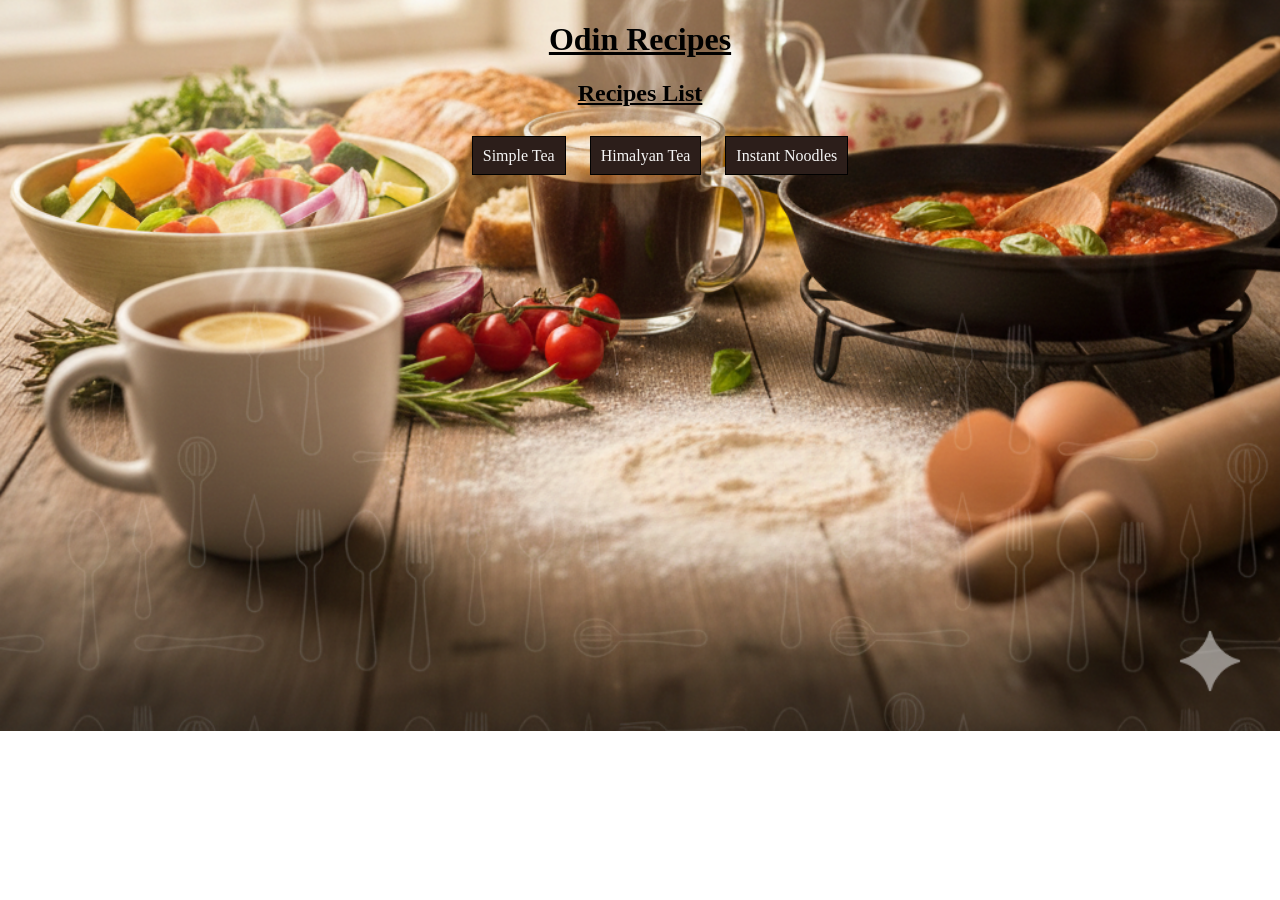
<file: index.html>
<!DOCTYPE html>
<html lang="en">
<head>
    <meta charset="UTF-8">
    <meta name="viewport" content="width=device-width, initial-scale=1.0">
    <title>Project</title>
    <link rel="stylesheet" href="styles.css">
</head>
<body>
    <h1>Odin Recipes</h1>
    <div class="parent">
    <h2>Recipes List</h2>
    <ul>
        <li><a href="recipes/tea.html">Simple Tea</a></li>
        <li><a href="recipes/himalyan-tea.html">Himalyan Tea</a></li>
        <li><a href="recipes/instant-noodles.html">Instant Noodles</a></li>
    </ul>
    </div>
    
</body>
</html>
</file>
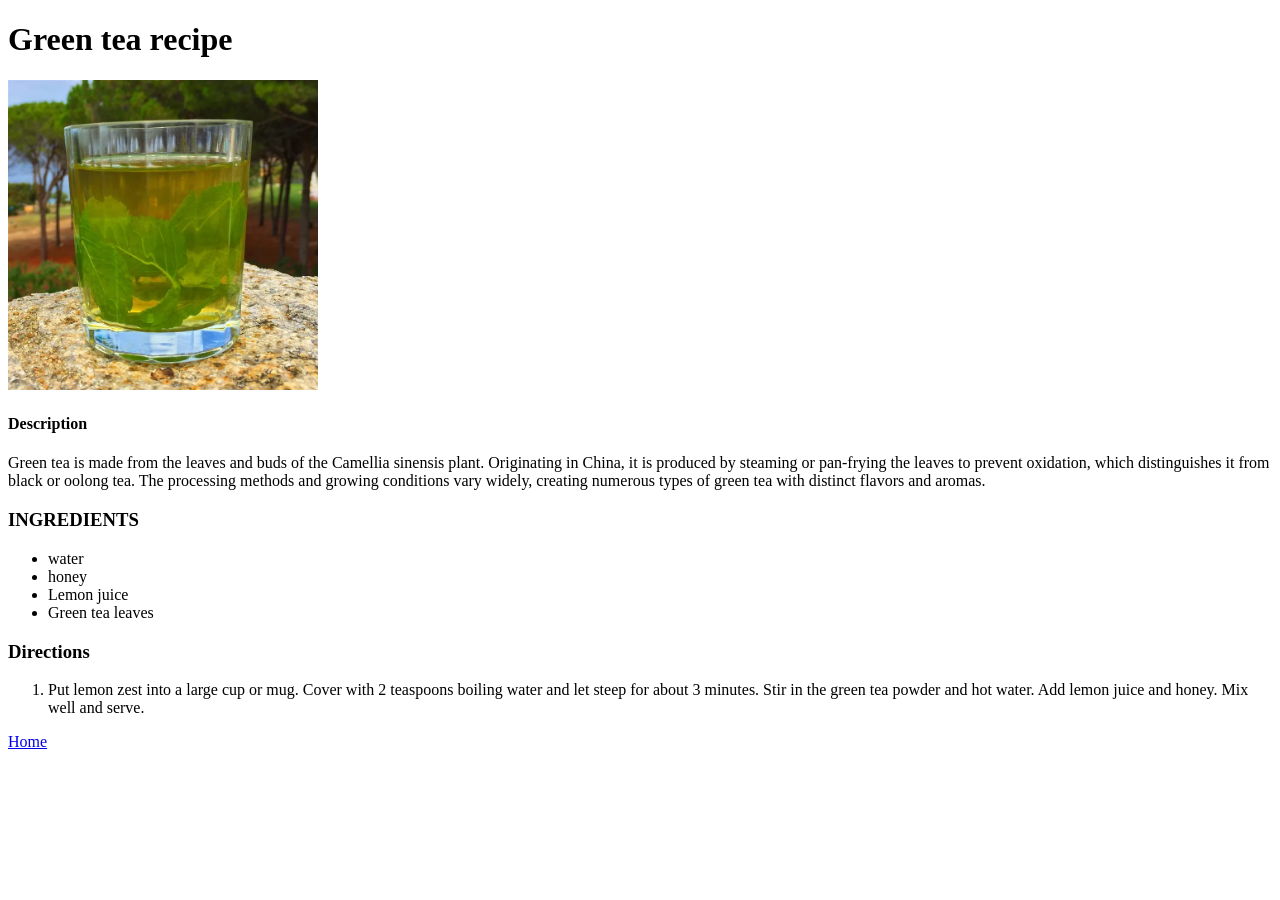
<file: recipes/green_tea.html>
<!DOCTYPE html>
<html lang="en">
<head>
    <meta charset="UTF-8">
    <meta name="viewport" content="width=device-width, initial-scale=1.0">
    <title>Green tea recipe</title>
</head>
<body>
    <h1>Green tea recipe</h1>
    <img src="../images/green_tea.webp" alt="Green_tea image" height="310" width="310">
    <h4>Description</h4>
    Green tea is made from the leaves and buds of the Camellia
     sinensis plant. Originating in China, it is produced by 
     steaming or pan-frying the leaves to prevent oxidation, 
     which distinguishes it from black or oolong tea. 
     The processing methods and growing conditions vary widely, 
     creating numerous types of green tea with distinct 
     flavors and aromas. 
    <h3>INGREDIENTS</h3>
    <UL>
        <li>
            water
        </li>
        <li>
           honey
        </li>
        <li>Lemon juice</li>
        <li>Green tea leaves</li>
        </UL>
    <h3>Directions</h3>
    <ol>
        <li>Put lemon zest into a large cup or mug. 
            Cover with 2 teaspoons boiling water and 
            let steep for about 3 minutes. 
            Stir in the green tea powder and hot water. 
            Add  lemon juice and honey. Mix well and serve.</li>
    </ol>
    <a href="../index.html">Home</a>
</body>
</html>
</file>
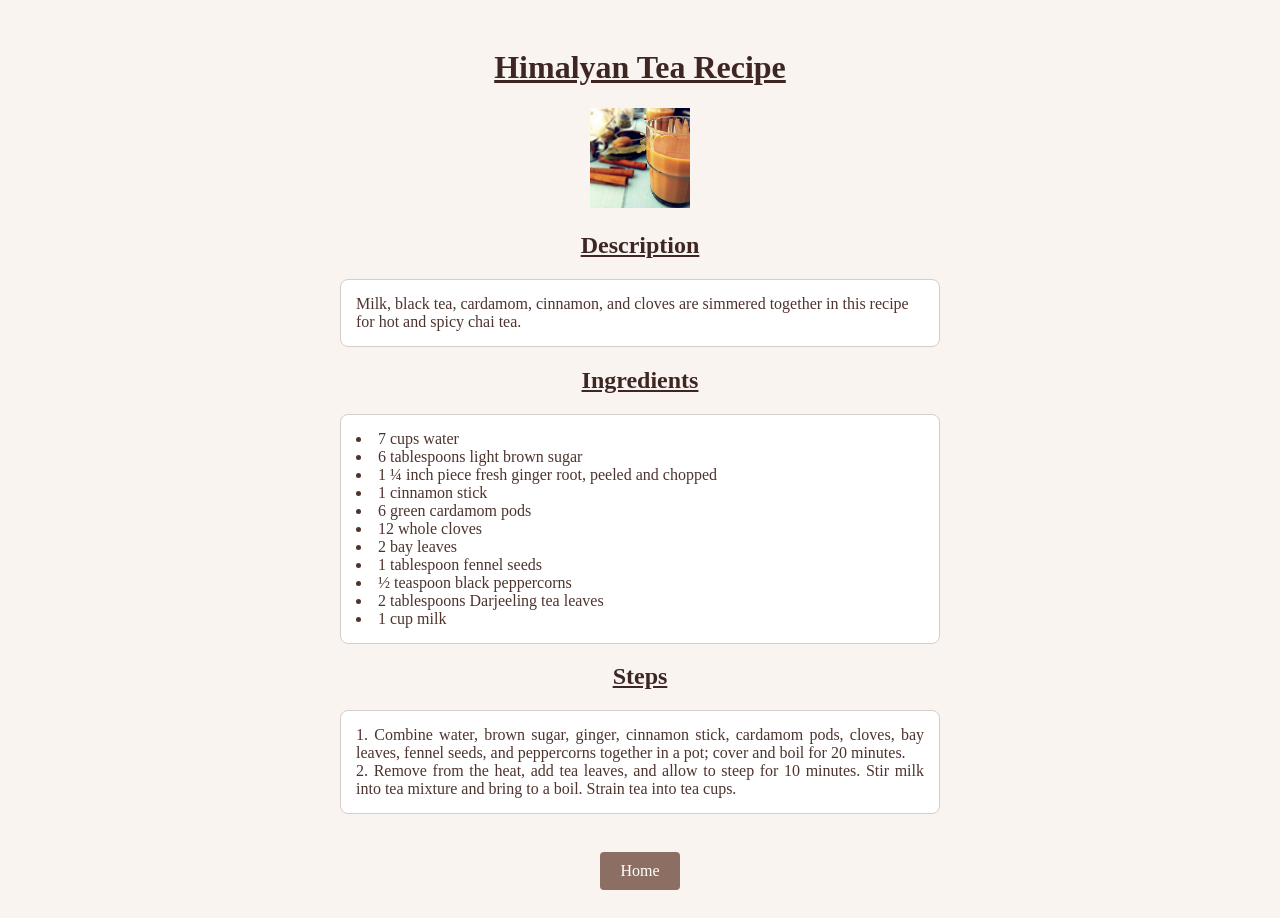
<file: recipes/himalyan-tea.html>
<!DOCTYPE html>
<html lang="en">
<head>
    <meta charset="UTF-8">
    <meta name="viewport" content="width=device-width, initial-scale=1.0">
    <title>Himalyan Tea</title>
    <link rel="stylesheet" href="styles.css">
</head>
<body>
    <h1>Himalyan Tea Recipe</h1>
    <img src="../images/htea.jpeg" alt="Himalayan tea in a cup" width="100px" height="100px">
    <h2>Description</h2>
    <p>Milk, black tea, cardamom, cinnamon, and cloves are simmered together in this recipe for hot and spicy chai tea.</p>
    <h2>Ingredients</h2>
    <ul>
        <li>7 cups water</li>
        <li>6 tablespoons light brown sugar</li>
        <li>1 ¼ inch piece fresh ginger root, peeled and chopped</li>
        <li>1 cinnamon stick</li>
        <li>6 green cardamom pods</li>
        <li>12 whole cloves</li>
        <li>2 bay leaves</li>
        <li>1 tablespoon fennel seeds</li>
        <li>½ teaspoon black peppercorns</li>
        <li>2 tablespoons Darjeeling tea leaves</li>
        <li>1 cup milk</li>
    </ul>
    <h2>Steps</h2>
    <ol>
        <li>Combine water, brown sugar, ginger, cinnamon stick, cardamom pods, cloves, bay leaves, fennel seeds, and peppercorns together in a pot; cover and boil for 20 minutes.</li>
        <li>Remove from the heat, add tea leaves, and allow to steep for 10 minutes. Stir milk into tea mixture and bring to a boil. Strain tea into tea cups.

 </li>
       
    </ol>
    <br>
    <a href="../index.html">Home</a>
    
</body>
</html>
</file>
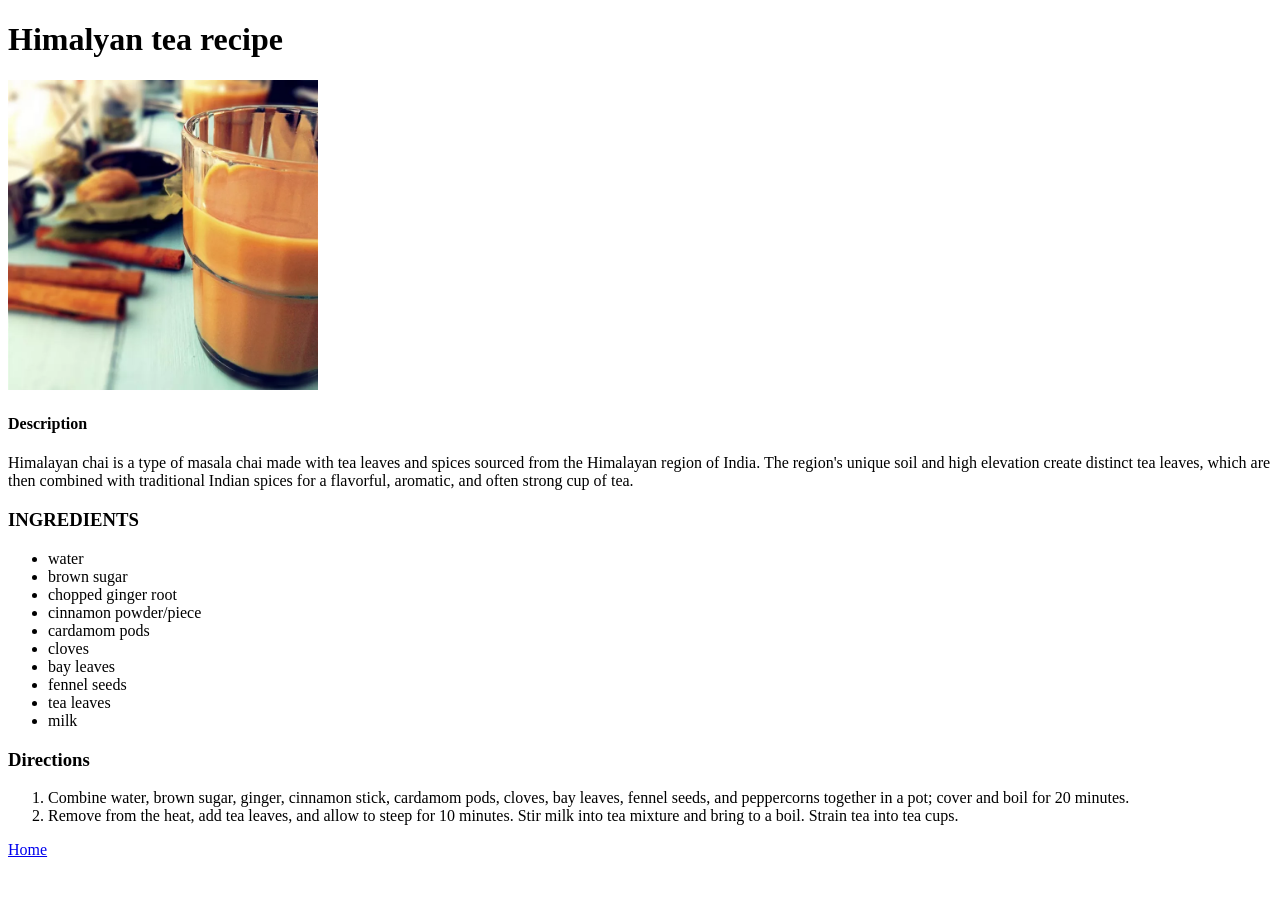
<file: recipes/Himalyan_tea_recipe.html>
<!DOCTYPE html>
<html lang="en">
<head>
    <meta charset="UTF-8">
    <meta name="viewport" content="width=device-width, initial-scale=1.0">
    <title>tea recipe</title>
</head>
<body>
    <h1>Himalyan tea recipe</h1>
    <img src="../images/himalayan-tea.webp" alt="himalayn_tea image" height="310" width="310">
    <h4>Description</h4>
    Himalayan chai is a type of masala chai made with tea leaves 
    and spices sourced from the Himalayan region of India. 
    The region's unique soil and high elevation create distinct 
    tea leaves, which are then combined with traditional Indian 
    spices for a flavorful, aromatic, and often strong cup of tea. 

    <h3>INGREDIENTS</h3>
    <UL>
        <li>
            water
        </li>
        <li>
            brown sugar
        </li>
        <li>chopped ginger root </li>
        <li>cinnamon powder/piece</li>
        <li>cardamom pods</li>
        <li>cloves</li>
        <li>bay leaves</li>
        <li>fennel seeds</li>
        <li>tea leaves</li>
        <li>milk </li>
    </UL>
    <h3>Directions</h3>
    <ol>
        <li>Combine water, brown sugar, ginger, 
            cinnamon stick, cardamom pods, cloves,
            bay leaves, fennel seeds, and peppercorns 
            together in a pot; cover and boil for 20 minutes.</li>
        <li>Remove from the heat, add tea leaves, and allow to 
            steep for 10 minutes. Stir milk into tea mixture 
            and bring to a boil. Strain tea into tea cups.</li>
    </ol>
    <a href="../index.html">Home</a>
</body>
</html>
</file>
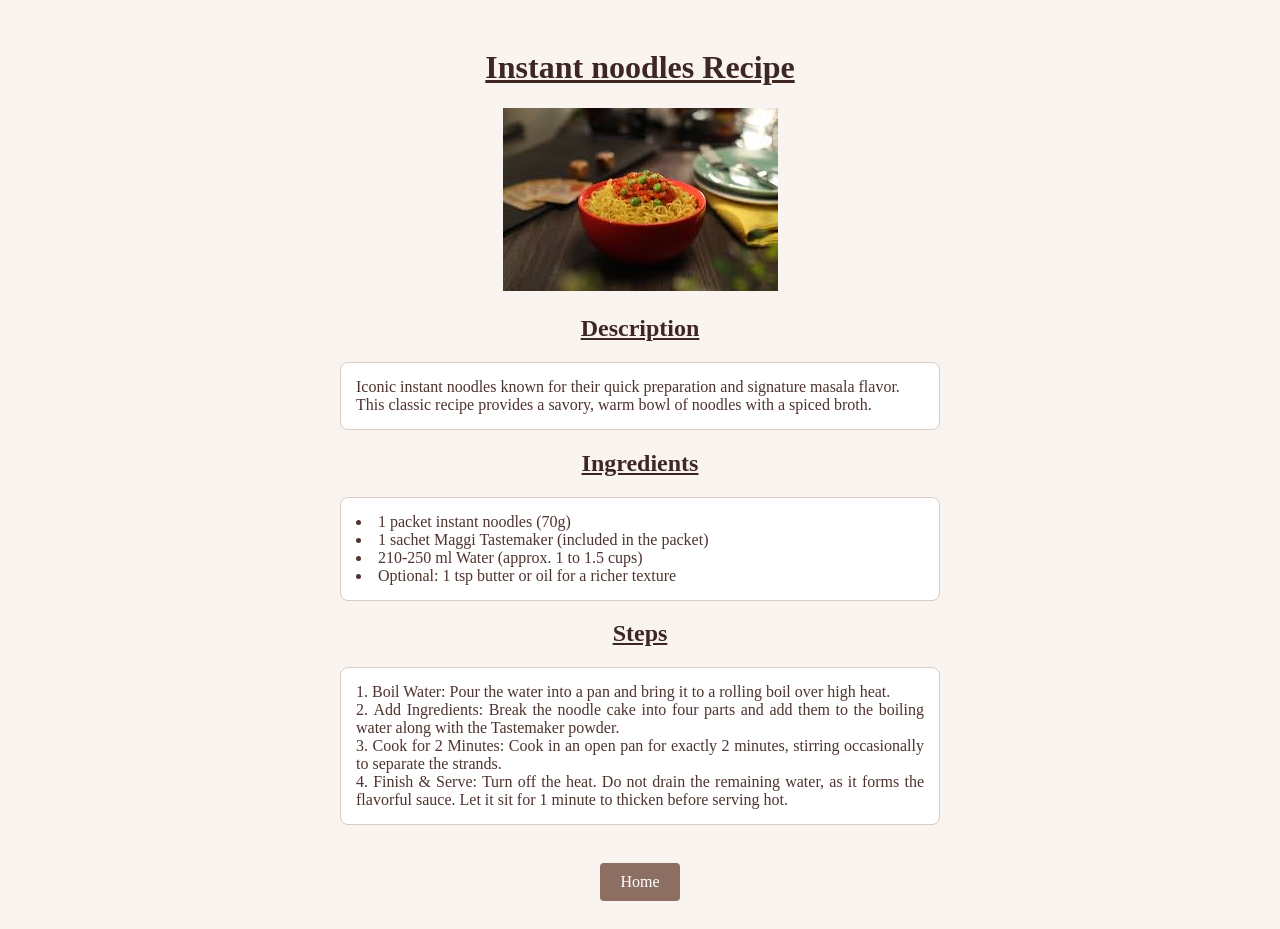
<file: recipes/instant-noodles.html>
<!DOCTYPE html>
<html lang="en">
<head>
    <meta charset="UTF-8">
    <meta name="viewport" content="width=device-width, initial-scale=1.0">
    <title>Instant noodles</title>
    <link rel="stylesheet" href="styles.css">
</head>
<body>
    <h1>Instant noodles Recipe</h1>
    <img src="../images/inoodles.jpeg" alt="noodles">
    <h2>Description</h2>
    <p>Iconic instant noodles known for their quick preparation and signature masala flavor. This classic recipe provides a savory, warm bowl of noodles with a spiced broth. 
</p>
    <h2>Ingredients</h2>
    <ul>
        <li>1 packet instant noodles (70g)</li>
        <li>1 sachet Maggi Tastemaker (included in the packet)</li>
        <li>210-250 ml Water (approx. 1 to 1.5 cups)</li>
        <li>Optional: 1 tsp butter or oil for a richer texture</li>
    </ul>
    <h2>Steps</h2>
    <ol>
        <li>Boil Water: Pour the water into a pan and bring it to a rolling boil over high heat.</li>
        <li>Add Ingredients: Break the noodle cake into four parts and add them to the boiling water along with the Tastemaker powder.</li>
        <li>Cook for 2 Minutes: Cook in an open pan for exactly 2 minutes, stirring occasionally to separate the strands.</li>
        <li>Finish & Serve: Turn off the heat. Do not drain the remaining water, as it forms the flavorful sauce. Let it sit for 1 minute to thicken before serving hot. </li>
    </ol>
    <br>
    <a href="../index.html">Home</a>
    
</body>
</html>
</file>
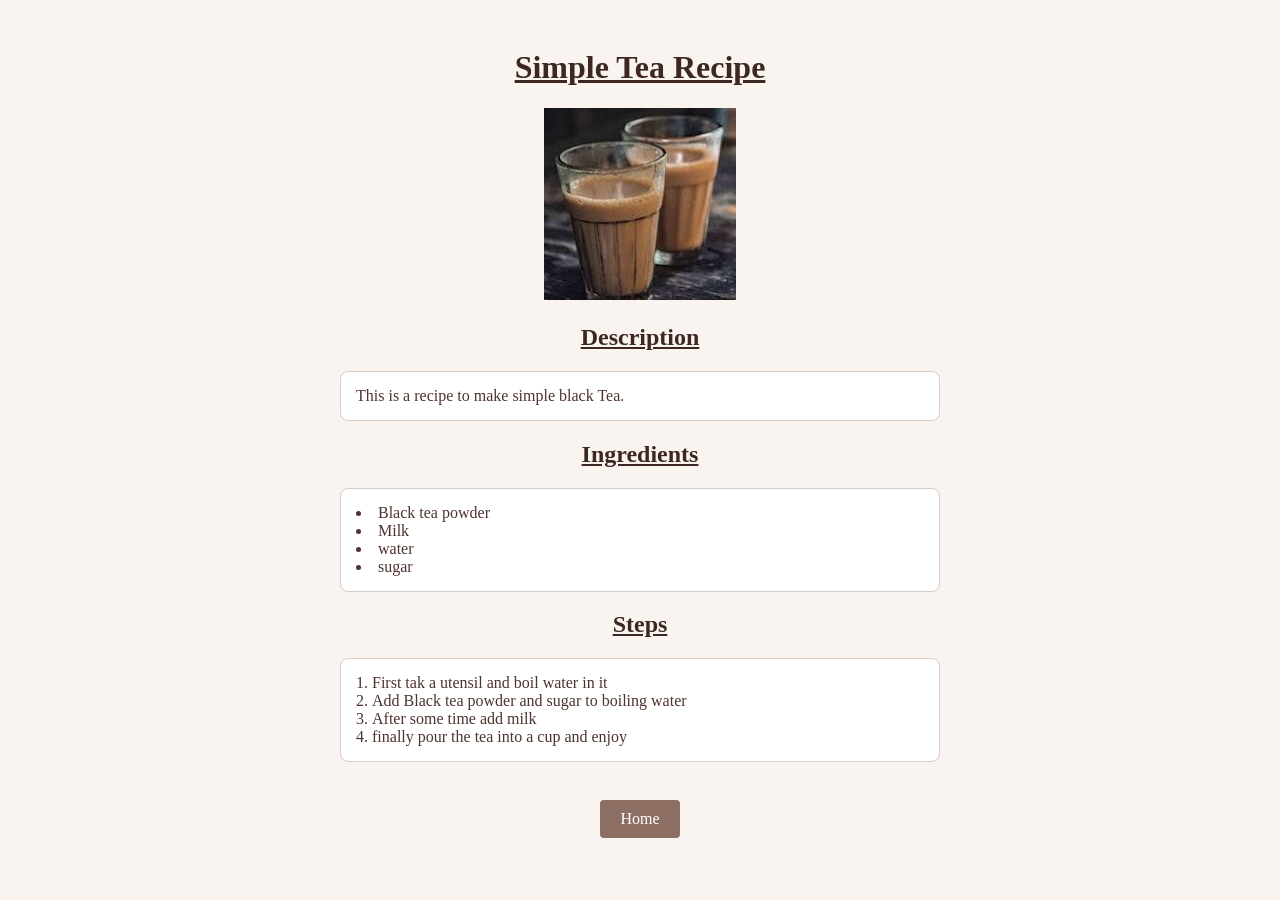
<file: recipes/tea.html>
<!DOCTYPE html>
<html lang="en">
<head>
    <meta charset="UTF-8">
    <meta name="viewport" content="width=device-width, initial-scale=1.0">
    <link rel="stylesheet" href="styles.css">
    <title>Tea Recipe</title>
</head>
<body>
    <h1>Simple Tea Recipe</h1>
    <img src="../images/tea.jpeg" alt="tea">
    <h2>Description</h2>
    <p>This is a recipe to make simple black Tea.</p>
    <h2>Ingredients</h2>
    <ul>
        <li>Black tea powder</li>
        <li>Milk</li>
        <li>water</li>
        <li>sugar</li>
    </ul>
    <h2>Steps</h2>
    <ol>
        <li>First tak a utensil and boil water in it</li>
        <li>Add Black tea powder and sugar to boiling water </li>
        <li>After some time add milk</li>
        <li>finally pour the tea into a cup and enjoy</li>
    </ol>
    <br>
    <a href="../index.html">Home</a>
</body>
</html>
</file>
<file: styles.css>
*{
    box-sizing: border-box;
        
}
body{
    background-image: url(images/background.png);
    background-repeat: no-repeat;
    background-size: cover;
    background-position: center center;
    margin: 0px;
    padding: 0px;
}
    
h1{
    
    text-align: center;
    text-decoration: underline;
}
.parent{
    margin: auto;
    text-align: center;
}
h2{
    text-decoration: underline;
    margin-bottom: 40px;
}
ul{
    list-style: none;
    
       
}
li{
    
    margin:10px;
    display: inline;
    padding: 10px;
    border: 1px solid;
    background-color:#2C1E1A;
    

}
a{
    text-decoration: none;
    color:#F5F5F5
}
li:hover{
    background-color: #D35400;
}
</file>
<file: recipes/styles.css>
* {
    box-sizing: border-box;
}

body {
    background-color: #F9F4F0;
    text-align: center;
    padding: 20px; 
}

h1, h2 {
    color: #3E2723;
    text-decoration: underline;
}

p, ul, ol {
    color: #4E342E;
    background-color: #FFFFFF; /* White background for the "cards" */
    border: 1px solid #D7CCC8;  /* Muted brown border instead of black */
    padding: 15px;             /* Space between text and border */
    margin: 10px auto;         /* Space between boxes */
    max-width: 600px;          /* Prevents boxes from becoming too wide */
    border-radius: 8px;        /* Softens the corners */
}

p {
    text-align: start;
}

ul {
    text-align: start;
    list-style-position: inside; /* Keeps bullets inside the white box */
}

ol {
    text-align: justify;
    list-style-position: inside;
}

/* Button styling */
a {
    display: inline-block;     /* Allows padding to work correctly */
    text-decoration: none;
    color: #FFFFFF;
    padding: 10px 20px;        /* Larger click area */
    background-color: #8D6E63;
    border: none;              /* Removed border for a cleaner look */
    border-radius: 4px;
    margin-top: 10px;
}

a:hover {
    background-color: #D35400;
}
</file>
